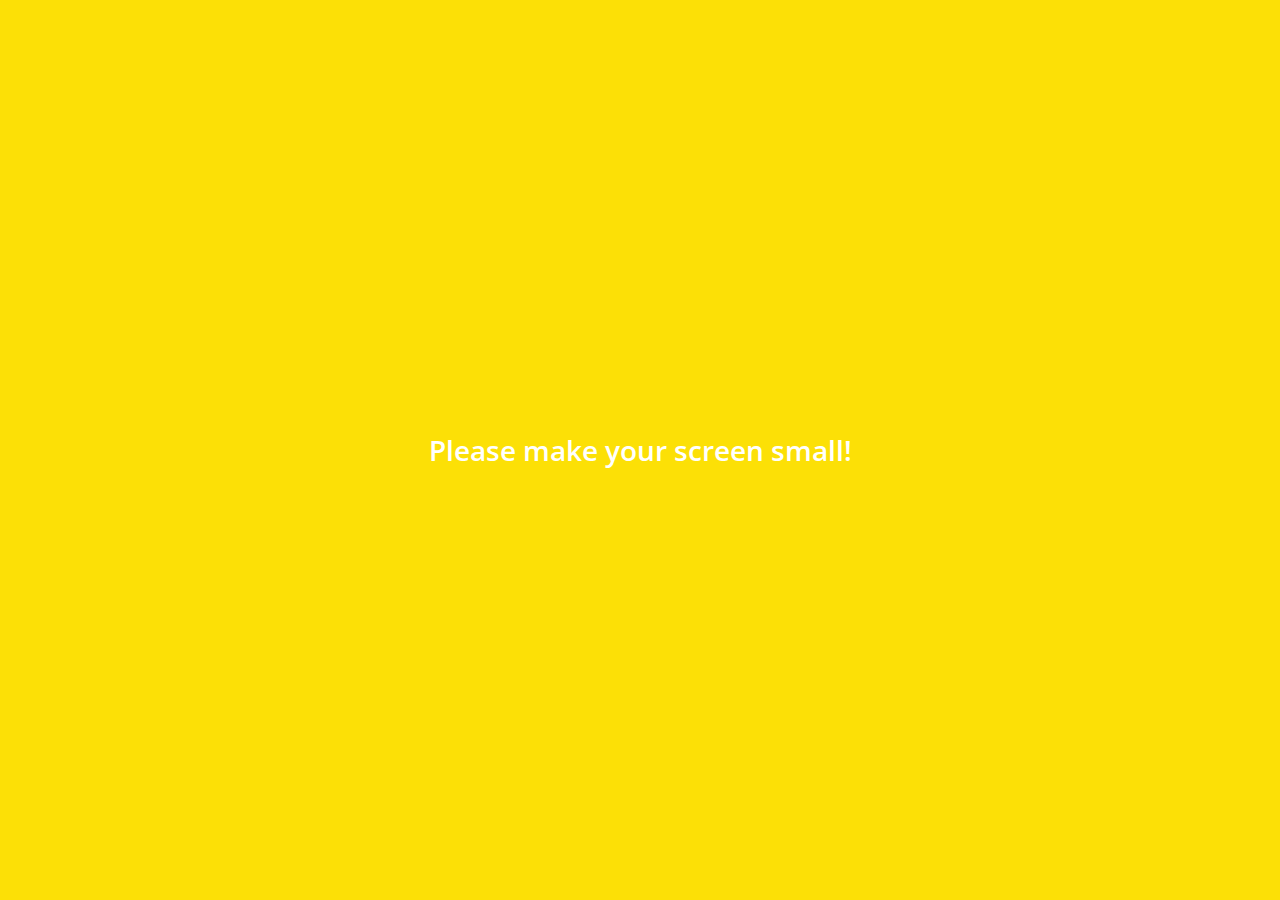
<file: cloning/settings.html>
<!DOCTYPE html>
<html lang="en">
  <head>
    <meta charset="UTF-8" />
    <meta name="viewport" content="width=device-width, initial-scale=1.0" />
    <meta http-equiv="X-UA-Compatible" content="ie=edge" />
    <link
      rel="stylesheet"
      href="https://use.fontawesome.com/releases/v5.7.2/css/all.css"
      integrity="sha384-fnmOCqbTlWIlj8LyTjo7mOUStjsKC4pOpQbqyi7RrhN7udi9RwhKkMHpvLbHG9Sr"
      crossorigin="anonymous"
    />
    <title>Settings | Kakao Clone</title>
    <link rel="stylesheet" href="css/styles.css" />
  </head>
  <body>
    <div class="status-bar">
      <div class="status-bar__column">
        <span class="status-bar__clock">13:54</span>
      </div>
      <div class="status-bar__column">
        <i class="fas fa-clock"></i>
        <i class="fas fa-volume-mute"></i>
        <i class="fas fa-wifi"></i>
        <span class="status-bar__battery-level">100%</span>
        <i class="fas fa-battery-full"></i>
      </div>
    </div>
    <header class="header">
      <div class="header__header-column">
        <a href="more.html" class="header__back-btn">
          <i class="fas fa-arrow-left"></i>
        </a>
        <h1 class="header__title">Settings</h1>
      </div>
      <div class="header__header-column">
        <span class="header__icon">
          <i class="fas fa-search"></i>
        </span>
      </div>
    </header>
    <main class="settings">
      <section class="settings__sections">
        <ul class="settings__list">
          <li class="settings__setting">
            <span class="settings__icon"><i class="fas fa-lock"></i> </span>
            <span class="settings__title">Privacy</span>
          </li>
          <li class="settings__setting">
            <span class="settings__icon">
              <i class="far fa-bell"></i>
            </span>
            <span class="settings__title">Notifications</span>
          </li>
          <li class="settings__setting">
            <span class="settings__icon">
              <i class="far fa-user"></i>
            </span>
            <span class="settings__title">Friends</span>
          </li>
        </ul>
      </section>
      <section class="settings__sections">
        <ul class="settings__list">
          <li class="settings__setting">
            <span class="settings__icon"><i class="fas fa-lock"></i> </span>
            <span class="settings__title">Privacy</span>
          </li>
          <li class="settings__setting">
            <span class="settings__icon">
              <i class="far fa-bell"></i>
            </span>
            <span class="settings__title">Notifications</span>
          </li>
          <li class="settings__setting">
            <span class="settings__icon">
              <i class="far fa-user"></i>
            </span>
            <span class="settings__title">Friends</span>
          </li>
        </ul>
      </section>
    </main>
    <div class="bigScreen">
      <span class="bigScreen__text">Please make your screen small!</span>
    </div>
  </body>
</html>
</file>
<file: cloning/css/styles.css>
@import url("https://fonts.googleapis.com/css2?family=Open+Sans:wght@300;400;600&display=swap");
@import "reset.css";
@import "status-bar.css";
@import "header.css";
@import "nav-bar.css";
@import "friend.css";
@import "friends.css";
@import "find.css";
@import "more.css";
@import "settings.css";
@import "chat.css";
@import "mobile.css";
* {
  box-sizing: border-box;
}

body {
  background-color: white;
  padding: 10px 20px;
  color: #020202;
  font-family: "Open Sans", -apple-system, BlinkMacSystemFont, "Segoe UI",
    Roboto, Oxygen, Ubuntu, Cantarell, "Open Sans", "Helvetica Neue", sans-serif;
}

a {
  color: inherit;
  text-decoration: none;
}
@keyframes fadeIn {
  from {
    opacity: 0;
    transform: translateY(50px);
  }
  to {
    opacity: 1;
    transform: none;
  }
}

main {
  animation: fadeIn 0.5s ease-in-out;
}
</file>
